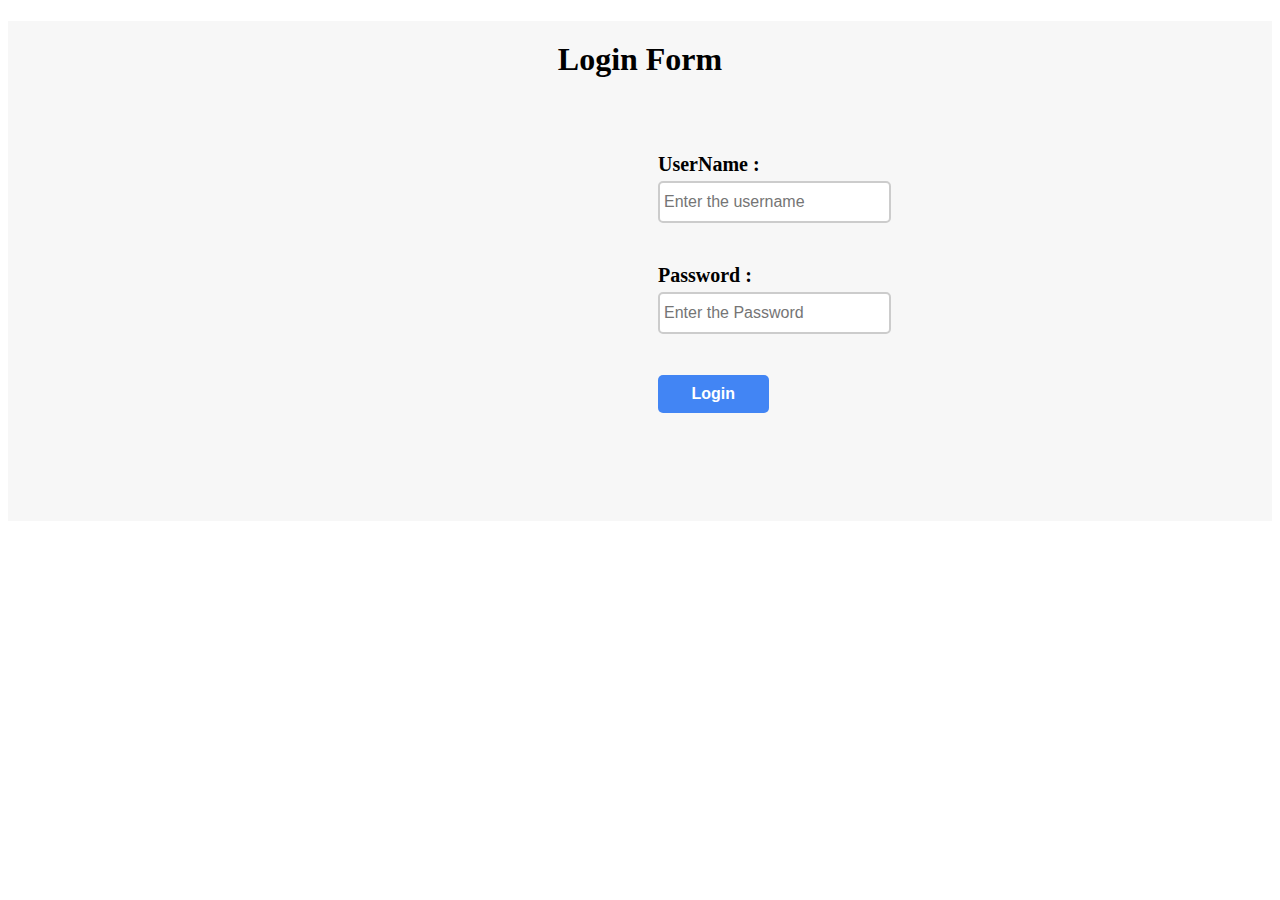
<file: loginForm_js/index.html>
<!DOCTYPE html>
<html>
    <head>
        <meta charset="utf-8">
        <meta http-equiv="X-UA-Compatible" content="IE=edge">
        <title>Login Form</title>
        <meta name="description" content="">
        <meta name="viewport" content="width=device-width, initial-scale=1">
        <link rel="stylesheet" href="./style.css">
    </head>
    <body>
    <div class="container">
        <div class="heading">
        <h1>Login Form</h1>
        </div>
        <form class="form" id="form" action="" method="POST" action="main.html">
            <label for="username">UserName :</label>
            <input type="text" class="username" name="username" id="username" placeholder="Enter the username"></br>
            <p id="userMessage"></p>
            <label for="password">Password :</label>
            <input type="password" class="password" name="password" id="password" placeholder="Enter the Password"></br>
            <p id="passwordMessage"></p>
            <input type="button" value="Login" onclick="validate()"/>
            
        </form>
    </div>
    </body>
    <script defer src="https://code.jquery.com/jquery-3.6.0.min.js" integrity="sha256-/xUj+3OJU5yExlq6GSYGSHk7tPXikynS7ogEvDej/m4=" 
    crossorigin="anonymous"></script>
    <script defer src="./app.js"></script>
</html>
</file>
<file: loginForm_js/style.css>
.container {
  width: 100%;
  height: 500px;
  background-color:#f7f7f7;
}
.heading > h1 {
  text-align: center;
  font-weight: bold;
  color:#000000;
  padding: 20px 0px 0px;
}
.form {
  width: 35%;
  height: 350px;
  margin: 75px 650px;

}
label {
  color: #000000;
  font-size: 20px;
  font-weight: bold;
  display: block;
}
input[type="text"],
input[type="password"] {
  width: 50%;
  height: 30px;
  padding: 4px;
  margin-bottom: 25px;
  margin-top: 5px;
  border: 2px solid #ccc;
  color: #4f4f4f;
  font-size: 16px;
  border-radius: 5px;
}
input[type="button"] {
  font-size: 16px;
  background: #4285f4;
  border: unset;
  color: white;
  font-weight: bold;
  cursor: pointer;
  width: 25%;
  border-radius: 5px;
  padding: 10px 0;
  outline: none;
}
input[type="button"]:hover {
  background: linear-gradient(#4285f4 5%, #021e4b 100%);
}
#usernamepara,#passwordpara{
  font-size: 20px;
  margin-top: 5px;
}
.error {
  color: red;

}
.success { 
  color: green;

}
</file>
